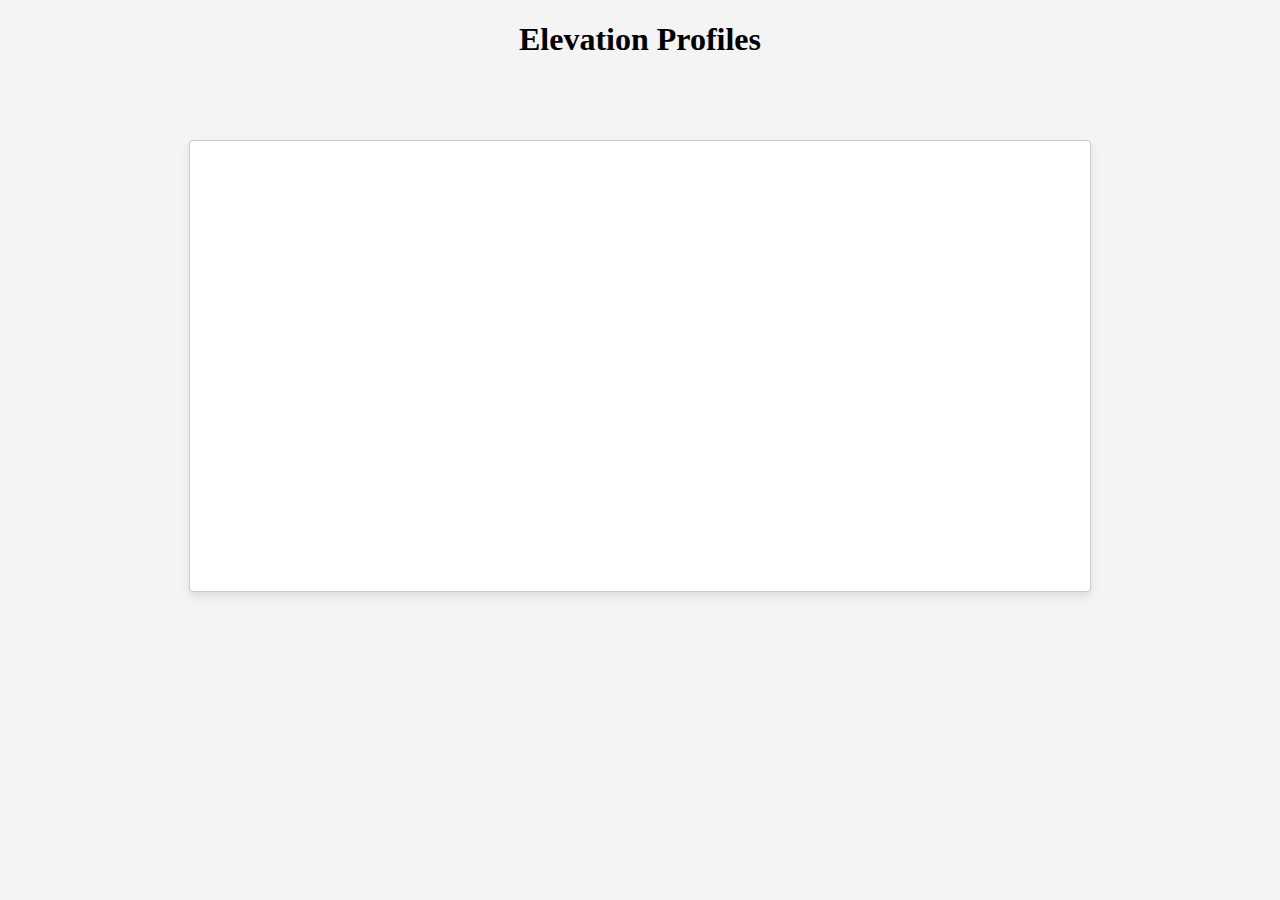
<file: index.html>
<!DOCTYPE html>
<html lang="en">
<head>
  <meta charset="UTF-8" />
  <title>Cross Country Elevation Profiles</title>
  <link rel="stylesheet" href="style.css" />
</head>
<body>
  <h1>Elevation Profiles</h1>
  <div id="legend"></div>
  <svg id="elevation" viewBox="0 0 800 400" preserveAspectRatio="xMidYMid meet"></svg>
  <div id="tooltip"></div>
  <script src="script.js"></script>
</body>
</html>
</file>
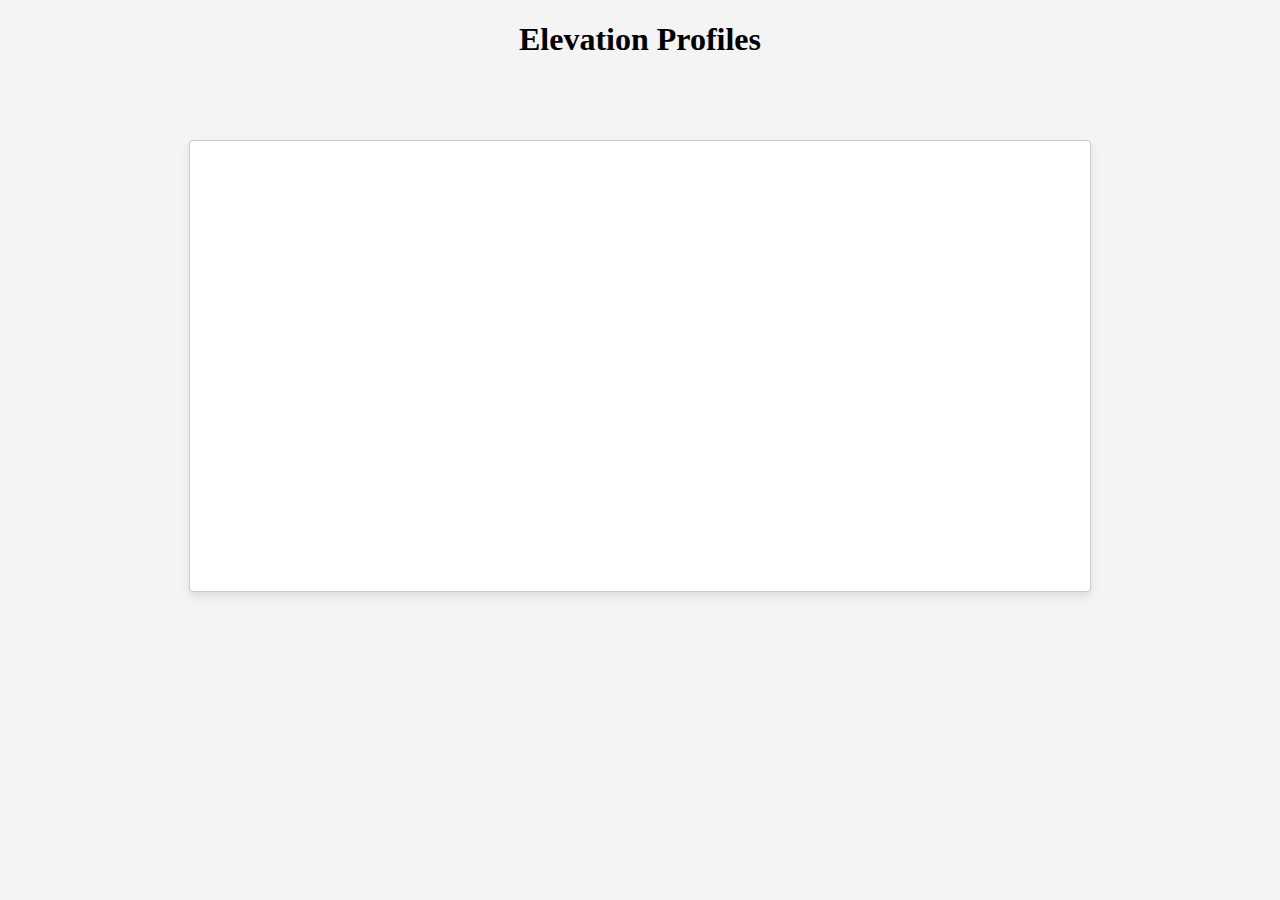
<file: APIIndex.html>
<!DOCTYPE html>
<html lang="en">
<head>
  <meta charset="UTF-8" />
  <meta name="viewport" content="width=device-width, initial-scale=1.0">
  <title>Cross Country Elevation Profiles</title>
  <link rel="stylesheet" href="style.css" />
</head>
<body>
  <h1>Elevation Profiles</h1>
  <div id="legend"></div>
  <svg id="elevation" viewBox="0 0 800 400" preserveAspectRatio="xMidYMid meet"></svg>
  <div id="tooltip" class="tooltip"></div>
  
  <script src="script.js"></script>
</body>
</html>
</file>
<file: style.css>
/* General styles for the page */
body {
  margin: 0;
  padding: 0;
  display: flex;
  flex-direction: column;
  align-items: center;
  justify-content: flex-start;
  min-height: 100vh;
  background-color: #f4f4f4;
  box-sizing: border-box;
}

#map {
  height: 400px;
  width: 100%;
  margin: 0 auto;
  display: block;
}

/* Title for the graph */
.graph-label {
  position: absolute;
  top: 10px;
  left: 10px;
  font-size: 24px;
  font-weight: bold;
  color: #333;
  z-index: 10;
}

/* Tooltip styling */
#tooltip {
  position: absolute;
  background: white;
  border: 1px solid #ccc;
  padding: 5px;
  display: none;
  pointer-events: none;
  z-index: 10;
  font-size: 14px;
  color: #333;
  border-radius: 3px;
  box-shadow: 0 2px 5px rgba(0, 0, 0, 0.1);
  transition: opacity 0.2s ease-in-out, transform 0.1s ease-in-out;
}

#elevation {
  width: 100%;
  height: auto;
  max-height: 600px;
}

/* Tooltip arrow for better UX */
#tooltip::after {
  content: "";
  position: absolute;
  top: -5px;
  left: 50%;
  transform: translateX(-50%);
  width: 0;
  height: 0;
  border-left: 5px solid transparent;
  border-right: 5px solid transparent;
  border-bottom: 5px solid #ccc;
}

/* Style for SVG graph */
svg {
  border: 1px solid #ccc;
  background-color: #fff;
  margin-top: 50px;
  border-radius: 4px;
  box-shadow: 0 4px 10px rgba(0, 0, 0, 0.1);
  width: 100%; /* Ensure full width for responsiveness */
  max-width: 900px; /* Ensure it's responsive */
  height: 400px;
}

/* Styling for the route toggle controls */
.route-toggle {
  margin-top: 20px;
  display: flex;
  flex-direction: column;
  align-items: flex-start;
}

.route-toggle label {
  font-size: 16px;
  margin: 5px 0;
  color: #333;
  transition: color 0.3s;
}

.route-toggle input[type="checkbox"] {
  margin-right: 10px;
}

/* Hover effect for route labels */
.route-toggle label:hover {
  color: #007bff;
}

.route-line {
  stroke-width: 2;
  fill: none;
}

.route-point:hover {
  r: 5; /* increase radius on hover */
  stroke-width: 2;
  stroke: black;
  transition: r 0.2s ease;
}

/* Styling for Legend Item */

#legend {
  display: flex;
  justify-content: center;
  flex-wrap: wrap;
  margin-top: 10px;
  font-family: sans-serif;
  gap: 15px;
}

.legend-item {
  cursor: pointer;
  margin: 5px;
  font-size: 14px;
  transition: color 0.3s, text-decoration 0.3s, transform 0.1s;
}

.legend-item.inactive {
  color: gray;
  text-decoration: line-through;
}

/* Hover effect for legend items */
.legend-item:hover {
  color: #007bff;
  text-decoration: underline;
  transform: scale(1.05); /* Slight scale for interaction */
}

/* Mediarender queries for better responsiveness */
@media (max-width: 768px) {
  .route-toggle {
    align-items: center;
  }

  .legend-item {
    font-size: 12px;
    margin: 3px;
  }

  /* Adjust tooltip positioning for mobile */
  #tooltip {
    font-size: 12px;
    padding: 4px;
    max-width: 200px; /* Prevent tooltip overflow */
  }
}
</file>
